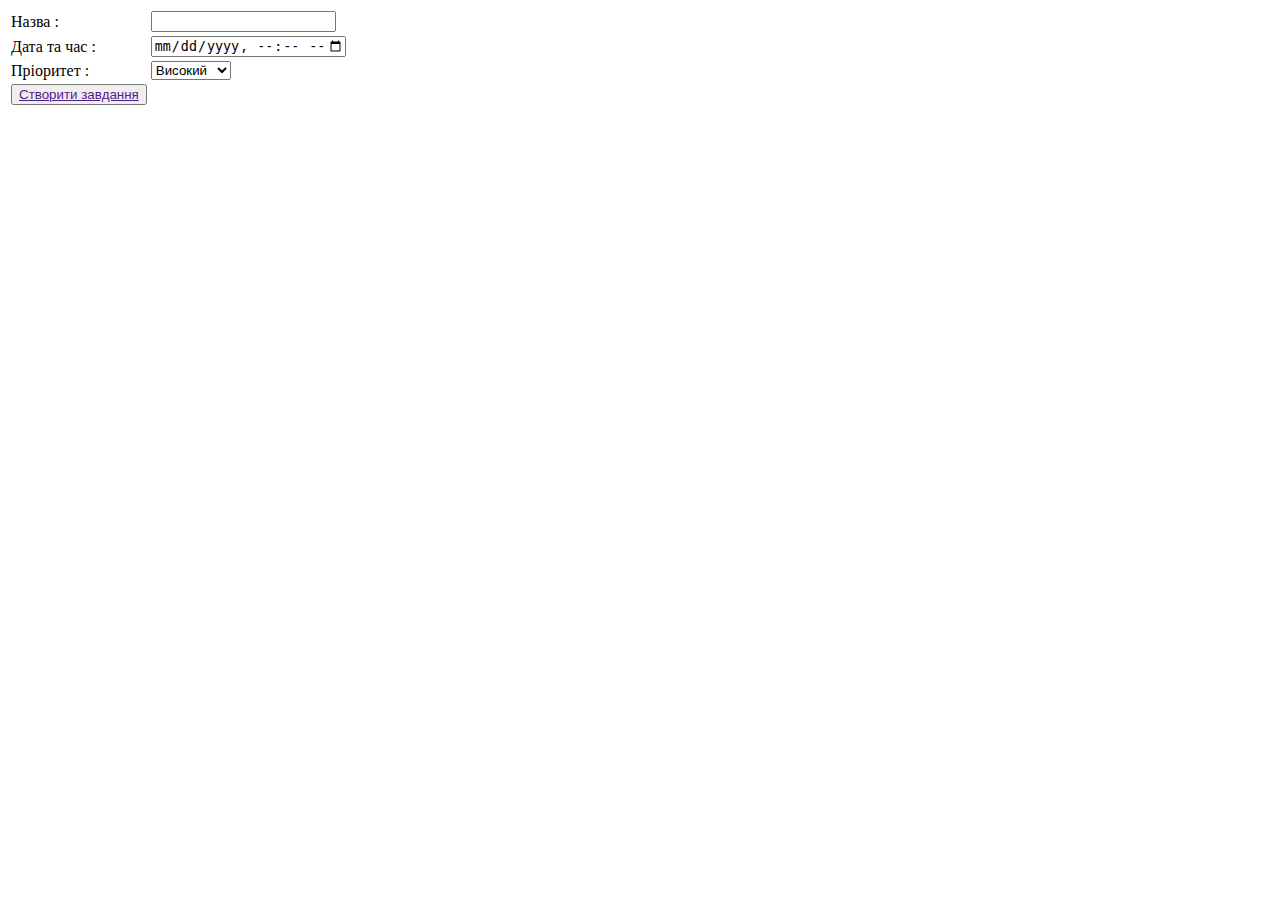
<file: lab9/form.html>
<!DOCTYPE HTML>
<html>
<head>
  <title>Лаб9(2)</title>
</head>
<body>
 <form>
  <table>
   <tr>
       <!-- назва -->
    <td>Назва :</td>
    <td><input type="text"></td>
   </tr>
   <tr>
       <!-- дата та час -->
    <td>Дата та час :</td>
    <td><input type="datetime-local" id="meeting-time"
        name="meeting-time" value="2022-04-12T:30"
        min="2022-04-12T00:00" max="2029-12-31T00:00"></td>
   </tr>
 <!-- пріорітети -->
    <td>Пріоритет :</td>
    <td>
     <select>
      <option>Високий</option>
      <option>Середній</option>
      <option>Низький</option>
 
     </select>
<!-- кнопка -->
   <tr>
    <td><button><a href=""> Створити завдання</a>
   </button>
   </td>
   </tr>
  </table>
 </form>
</body>
</html>
</file>
